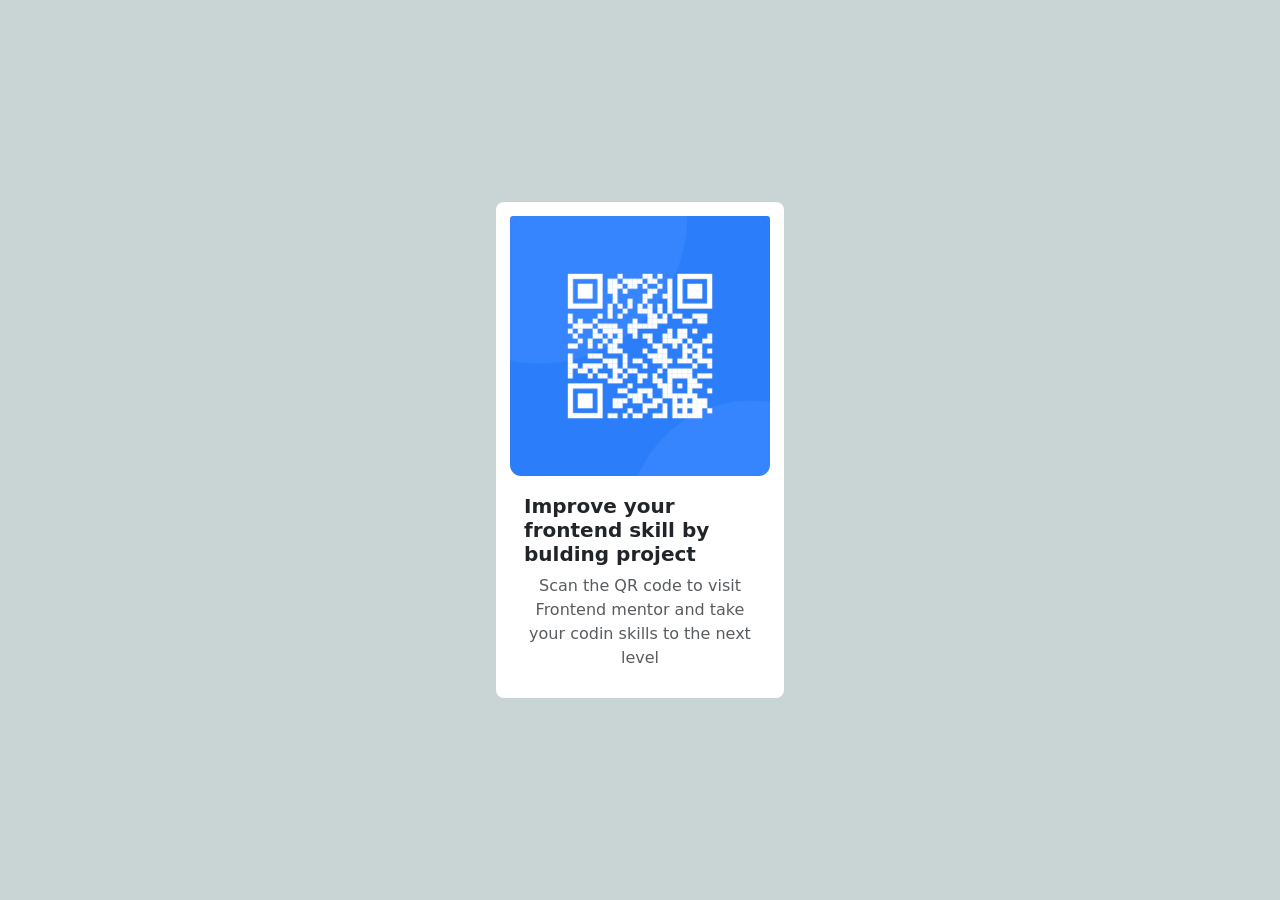
<file: index.html>
<!doctype html>
<html lang="en">
  <head>
    <!-- Required meta tags -->
    <meta charset="utf-8">
    <meta name="viewport" content="width=device-width, initial-scale=1">

    <!-- Bootstrap CSS -->
    <link href="https://cdn.jsdelivr.net/npm/bootstrap@5.0.2/dist/css/bootstrap.min.css" rel="stylesheet" integrity="sha384-EVSTQN3/azprG1Anm3QDgpJLIm9Nao0Yz1ztcQTwFspd3yD65VohhpuuCOmLASjC" crossorigin="anonymous">
    <link rel="stylesheet" href="Style.css">
    <title>QR CODE</title>
  </head>
  <body>
    <div class="container justify-content-center align-items-center d-flex min-vh-100 rounded-4">
    
            <div class="card p-2 bg-white rounded-3 " style="width: 18rem;">
  <img src="images/image-qr-code.png" class="rounded-d card-img-top img-fluid fw-" alt="QR code">
  <div class="card-body">
    <h5 class="card-title ">Improve your frontend skill by bulding project</h5>
    <p class="card-text text-muted text-center">Scan the QR code to visit Frontend mentor and take your codin skills to the next level</p>
  </div>
</div>
      </div>
  



    <!-- Optional JavaScript; choose one of the two! -->

    <!-- Option 1: Bootstrap Bundle with Popper -->
    <script src="https://cdn.jsdelivr.net/npm/bootstrap@5.0.2/dist/js/bootstrap.bundle.min.js" integrity="sha384-MrcW6ZMFYlzcLA8Nl+NtUVF0sA7MsXsP1UyJoMp4YLEuNSfAP+JcXn/tWtIaxVXM" crossorigin="anonymous"></script>

    <!-- Option 2: Separate Popper and Bootstrap JS -->
    <!--
    <script src="https://cdn.jsdelivr.net/npm/@popperjs/core@2.9.2/dist/umd/popper.min.js" integrity="sha384-IQsoLXl5PILFhosVNubq5LC7Qb9DXgDA9i+tQ8Zj3iwWAwPtgFTxbJ8NT4GN1R8p" crossorigin="anonymous"></script>
    <script src="https://cdn.jsdelivr.net/npm/bootstrap@5.0.2/dist/js/bootstrap.min.js" integrity="sha384-cVKIPhGWiC2Al4u+LWgxfKTRIcfu0JTxR+EQDz/bgldoEyl4H0zUF0QKbrJ0EcQF" crossorigin="anonymous"></script>
    -->
  </body>
</html>
</file>
<file: Style.css>
body{
    background-color: rgb(201, 212, 213);
}
.rounded-3{
border: solid 4px white;
    border-radius: 50spx;
}
.card-title{
 
    font-weight: 900;
   
}
.card-text{
  
  
}
img{
    border: solid 2px white;
  border-radius: 5%;
border-top-left-radius: 5%; 
    
}
</file>
